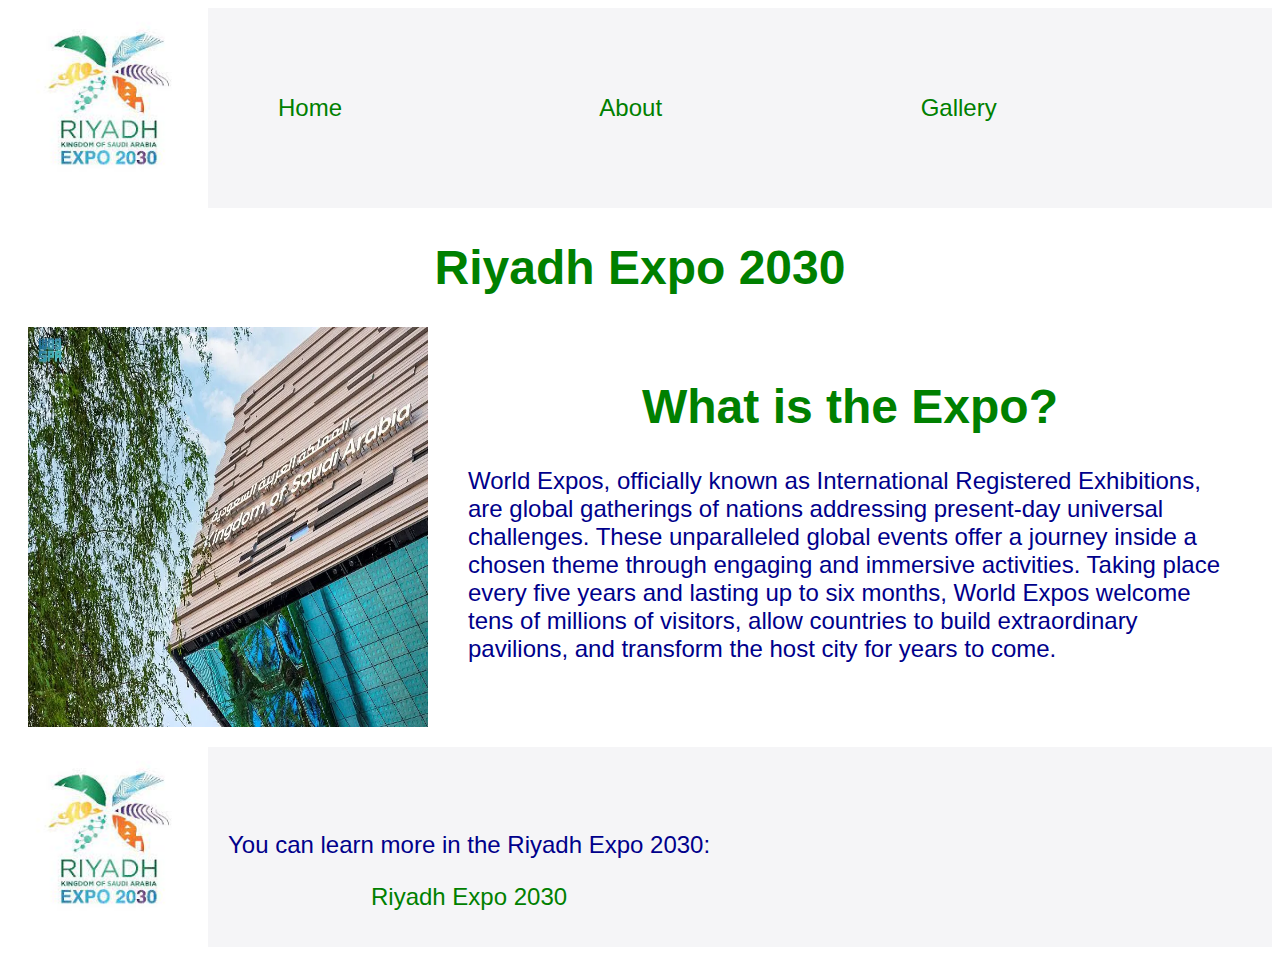
<file: index.html>
<!DOCTYPE html>
<html lang="en">

<head>
    <meta charset="UTF-8" />
    <meta name="viewport" content="width=device-width, initial-scale=1.0" />
    <title>Saudi Expo 2030</title>
    <link rel="stylesheet" href="style.css">

</head>

<body>
    <header>
        <img src="./logo.jpg" width="200" alt="logo">

        <nav>
            <ul>
                <li><a href="index.html">Home</a></li>
                <li><a href="About.html">About</a></li>
                <li><a href="Gallery.html">Gallery</a></li>
            </ul>
        </nav>

    </header>
    <h1>Riyadh Expo 2030</h1>
    <div class="home-txt">
        <img src="./d3b6cd88-e2de-425a-ae07-6694160d0b23.webp" alt="saudiExpo2020" height="400px" width="400px" />
        <div class="left-content">
            <h1>What is the Expo?</h1>
            <p>World Expos, officially known as International Registered Exhibitions, are global gatherings of nations
                addressing present-day universal challenges. These unparalleled global events offer a journey inside a
                chosen
                theme through engaging and immersive activities.

                Taking place every five years and lasting up to six months, World Expos welcome tens of millions of
                visitors,
                allow countries to build extraordinary pavilions, and transform the host city for years to come.</p>
        </div>
    </div>

    <footer>
        <img src="./logo.jpg" width="200" alt="logo">
        <div class="footer-link">
            <p>You can learn more in the Riyadh Expo 2030: </p>
            <a href="https://riyadhexpo2030.sa/">Riyadh Expo 2030</a>
        </div>
    </footer>
</body>
</file>
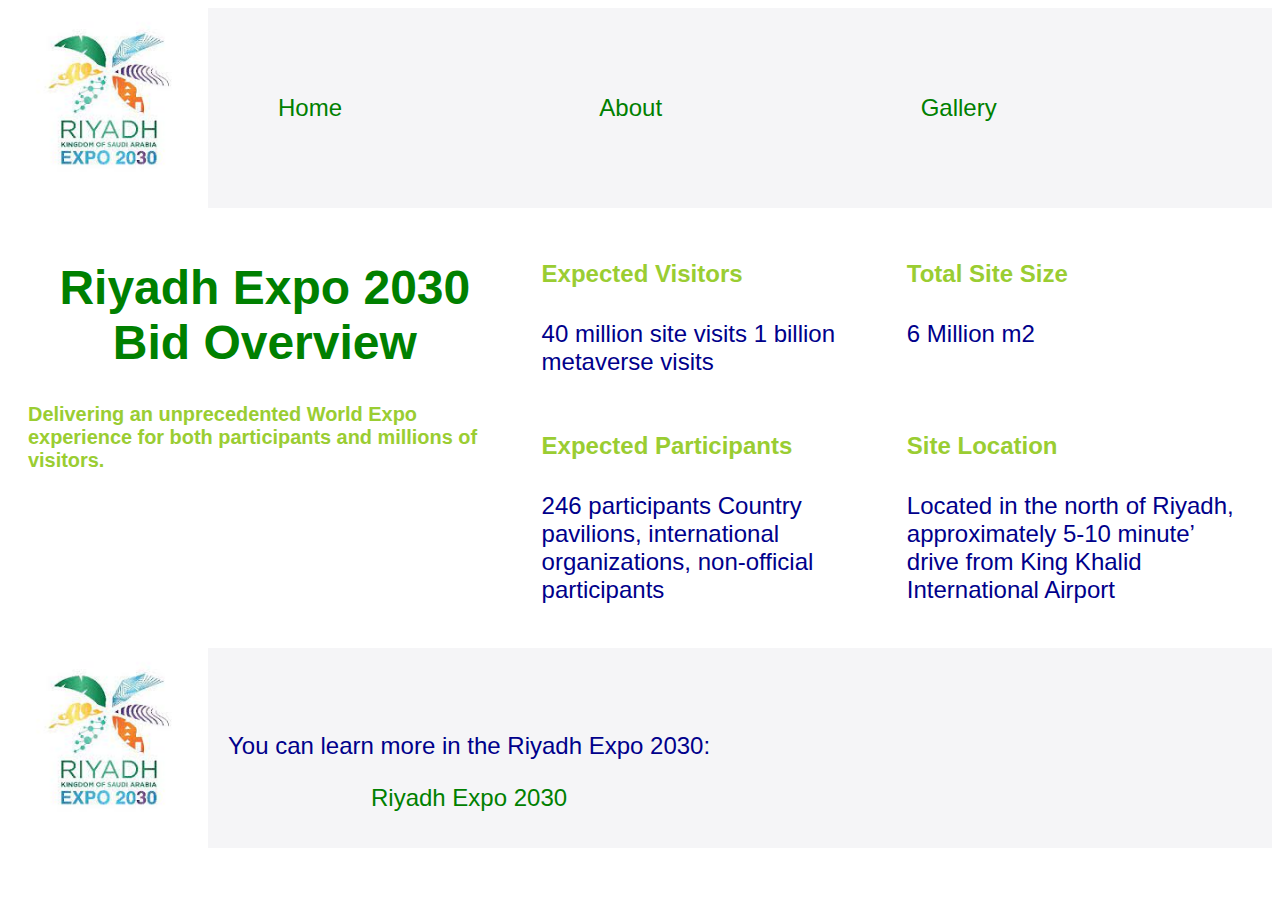
<file: About.html>
<head>
    <meta charset="UTF-8" />
    <meta name="viewport" content="width=device-width, initial-scale=1.0" />
    <title>Saudi Expo 2030</title>
    <link rel="stylesheet" href="style.css">

</head>

<body>
    <header>
        <img src="./logo.jpg" width="200" alt="logo">

        <nav>
            <ul>
                <li><a href="index.html">Home</a></li>
                <li><a href="About.html">About</a></li>
                <li><a href="Gallery.html">Gallery</a></li>
            </ul>
        </nav>

    </header>
    <div class="main">
        <div class="left">
            <h1>Riyadh Expo 2030 Bid Overview</h1>
            <h5> Delivering an unprecedented World Expo experience for both participants and millions of visitors.</h5>
        </div>
        <div class="right">
            <div>
                <h4>Expected Visitors</h4>
                <p>40 million site visits
                    1 billion metaverse visits</p>
            </div>
            <div>
                <h4>Total Site Size</h4>
                <p>6 Million m2</p>
            </div>
            <div>
                <h4>Expected Participants</h4>
                <p>246 participants
                    Country pavilions, international organizations, non-official participants</p>
            </div>
            <div>
                <h4>Site Location</h4>
                <p>Located in the north of Riyadh, approximately 5-10 minute’ drive from King Khalid International
                    Airport
                </p>
            </div>
        </div>
    </div>
    <footer>
        <img src="./logo.jpg" width="200" alt="logo">
        <div class="footer-link">
            <p>You can learn more in the Riyadh Expo 2030: </p>
            <a href="https://riyadhexpo2030.sa/">Riyadh Expo 2030</a>
        </div>
    </footer>
</body>
</file>
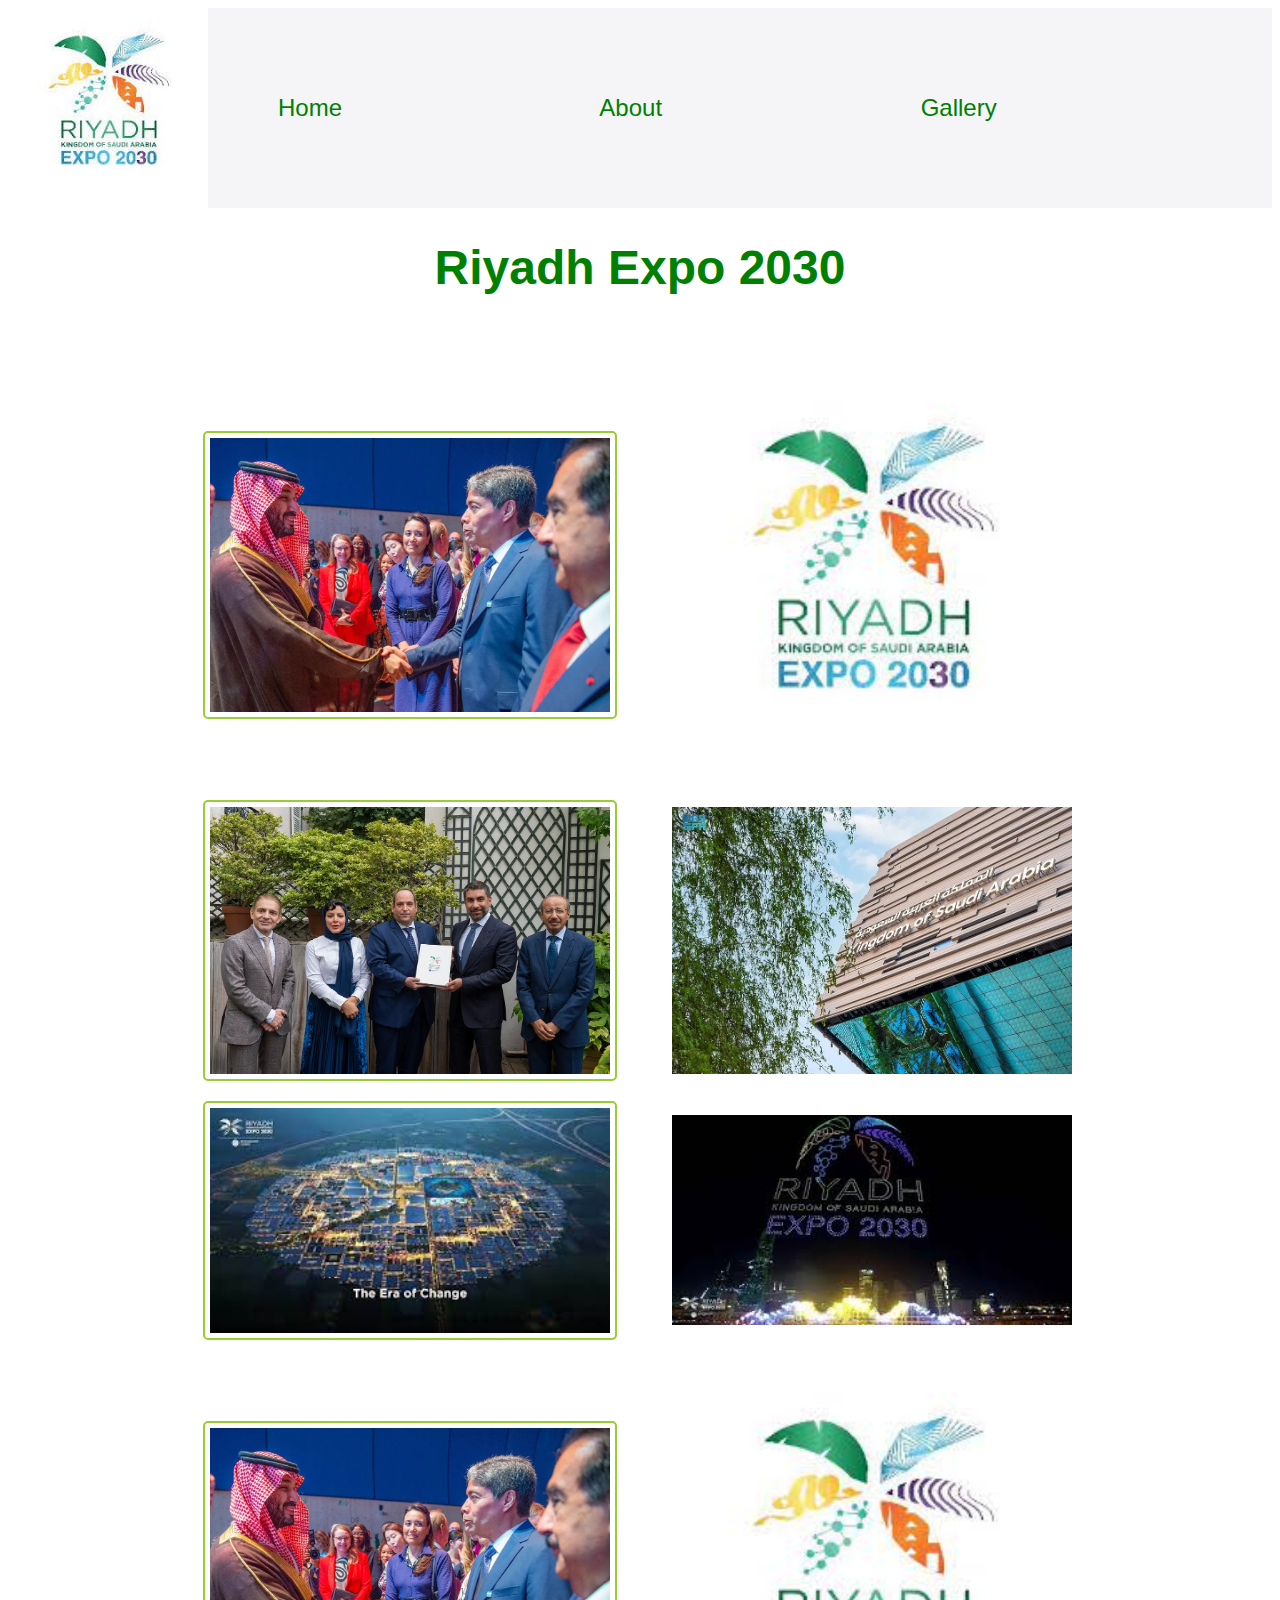
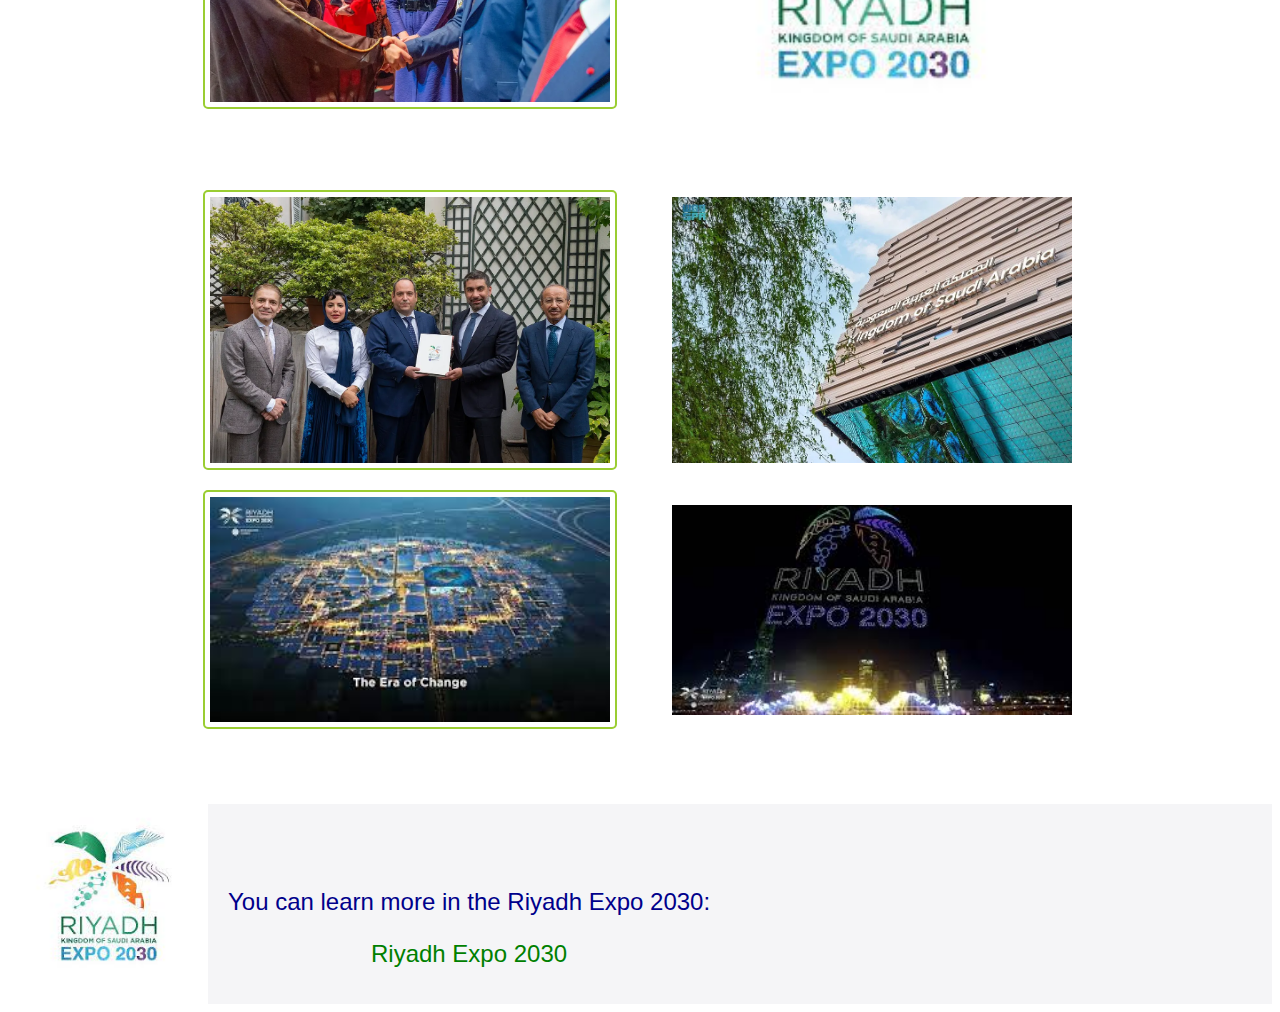
<file: Gallery.html>
<head>
    <meta charset="UTF-8" />
    <meta name="viewport" content="width=device-width, initial-scale=1.0" />
    <title>Saudi Expo 2030</title>
    <link rel="stylesheet" href="style.css">

</head>

<body>
    <header>
        <img src="./logo.jpg" width="200" alt="logo">

        <nav>
            <ul>
                <li><a href="index.html">Home</a></li>
                <li><a href="About.html">About</a></li>
                <li><a href="Gallery.html">Gallery</a></li>
            </ul>
        </nav>

    </header>
    <h1>Riyadh Expo 2030</h1>
    <div class="grid">
        <img src="./7305d28c-4e71-4999-b163-240f94d08bf7.webp" alt="saudiExpo2020" width="100">
        <img src="./logo.jpg" alt="saudiExpo2020" width="100">
        <img src="./00ed3073-8d2a-473f-88c8-3e7037b43f40.webp" alt="saudiExpo2020" width="100">
        <img src="./d3b6cd88-e2de-425a-ae07-6694160d0b23.webp" alt="saudiExpo2020" width="100">
        <img src="./expo.jpg" alt="saudiExpo2020" width="100">
        <img src="./images.jpg" alt="saudiExpo2020" width="100">
        <img src="./7305d28c-4e71-4999-b163-240f94d08bf7.webp" alt="saudiExpo2020" width="100">
        <img src="./logo.jpg" alt="saudiExpo2020" width="100">
        <img src="./00ed3073-8d2a-473f-88c8-3e7037b43f40.webp" alt="saudiExpo2020" width="100">
        <img src="./d3b6cd88-e2de-425a-ae07-6694160d0b23.webp" alt="saudiExpo2020" width="100">
        <img src="./expo.jpg" alt="saudiExpo2020" width="100">
        <img src="./images.jpg" alt="saudiExpo2020" width="100">

    </div>

    <footer>
        <img src="./logo.jpg" width="200" alt="logo">
        <div class="footer-link">
            <p>You can learn more in the Riyadh Expo 2030: </p>
            <a href="https://riyadhexpo2030.sa/">Riyadh Expo 2030</a>
        </div>
    </footer>
</body>
</file>
<file: style.css>
body {
    font-family: Arial, Helvetica, sans-serif;
    font-size: 150%;
}

nav {
    display: flex;
    width: 100%;
    padding: 30px;
    justify-content: center;
}

header,
footer {
    background-color: #f5f5f7;
    display: flex;
    flex-direction: row;
}

ul {
    display: flex;
    flex-direction: row;
    justify-content: space-between;
    width: 100%;
    align-items: center;
}

li {
    list-style: none;
    width: 100%;
    text-decoration: none;
}

a {
    color: green;
    text-decoration: none;
}

a:hover {
    color: yellowgreen;
}

h1 {
    text-align: center;
    color: green;
}

.home-txt {
    display: flex;
    flex-direction: row;
    margin: 20px;
}

.left-content {
    padding: 20px;
    margin-left: 20px;
}

p {
    color: darkblue;
}

.footer-link {
    margin: 20px;
    text-align: center;
    padding-top: 40px;
}

.grid {
    display: grid;
    grid-template-columns: auto auto;
    justify-content: center;
    align-items: center;
    row-gap: 20px;
    column-gap: 50px;
    margin: 50px;
    padding: 25px;
}

.grid>img {
    width: 400px;
    padding: 5px;

}

.grid>img:nth-child(2n+1) {
    border: 2px solid yellowgreen;
    border-radius: 5px;
}

.main {
    display: flex;
    flex-direction: row;
}

.left {
    flex-basis: 40%;
    margin: 20px;
}

.right {
    flex-basis: 60%;
    display: grid;
    grid-template-columns: auto auto;
    margin: 20px;
    column-gap: 20px;
}

h4,
h5 {
    color: yellowgreen;
}
</file>
